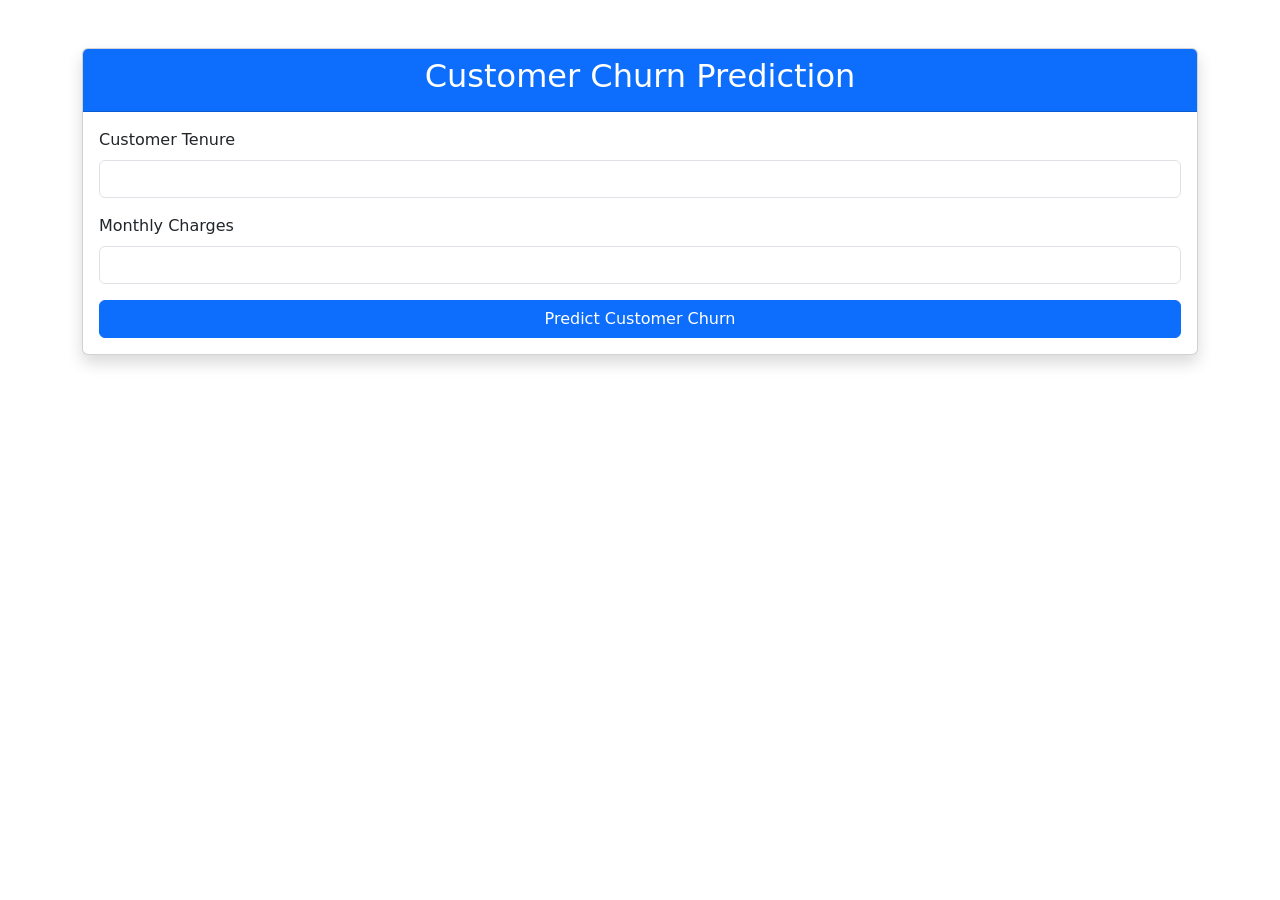
<file: Week 3 -LTV Calculation & API Development/templates/index.html>
<!DOCTYPE html>
<html lang="en">

<head>

    <meta charset="UTF-8">

    <meta name="viewport"
          content="width=device-width, initial-scale=1.0">

    <title>Customer Churn Prediction</title>

    <link
        href="https://cdn.jsdelivr.net/npm/bootstrap@5.3.3/dist/css/bootstrap.min.css"
        rel="stylesheet">

</head>

<body>

<div class="container mt-5">

    <div class="card shadow">

        <div class="card-header bg-primary text-white">

            <h2 class="text-center">
                Customer Churn Prediction
            </h2>

        </div>

        <div class="card-body">

            <form action="/predict"
                  method="POST">

                <div class="mb-3">

                    <label class="form-label">
                        Customer Tenure
                    </label>

                    <input
                        type="number"
                        name="tenure"
                        class="form-control"
                        required
                    >

                </div>


                <div class="mb-3">

                    <label class="form-label">
                        Monthly Charges
                    </label>

                    <input
                        type="number"
                        step="0.01"
                        name="monthly_charges"
                        class="form-control"
                        required
                    >

                </div>


                <button
                    type="submit"
                    class="btn btn-primary w-100">

                    Predict Customer Churn

                </button>

            </form>

        </div>

    </div>

</div>

</body>

</html>
</file>
